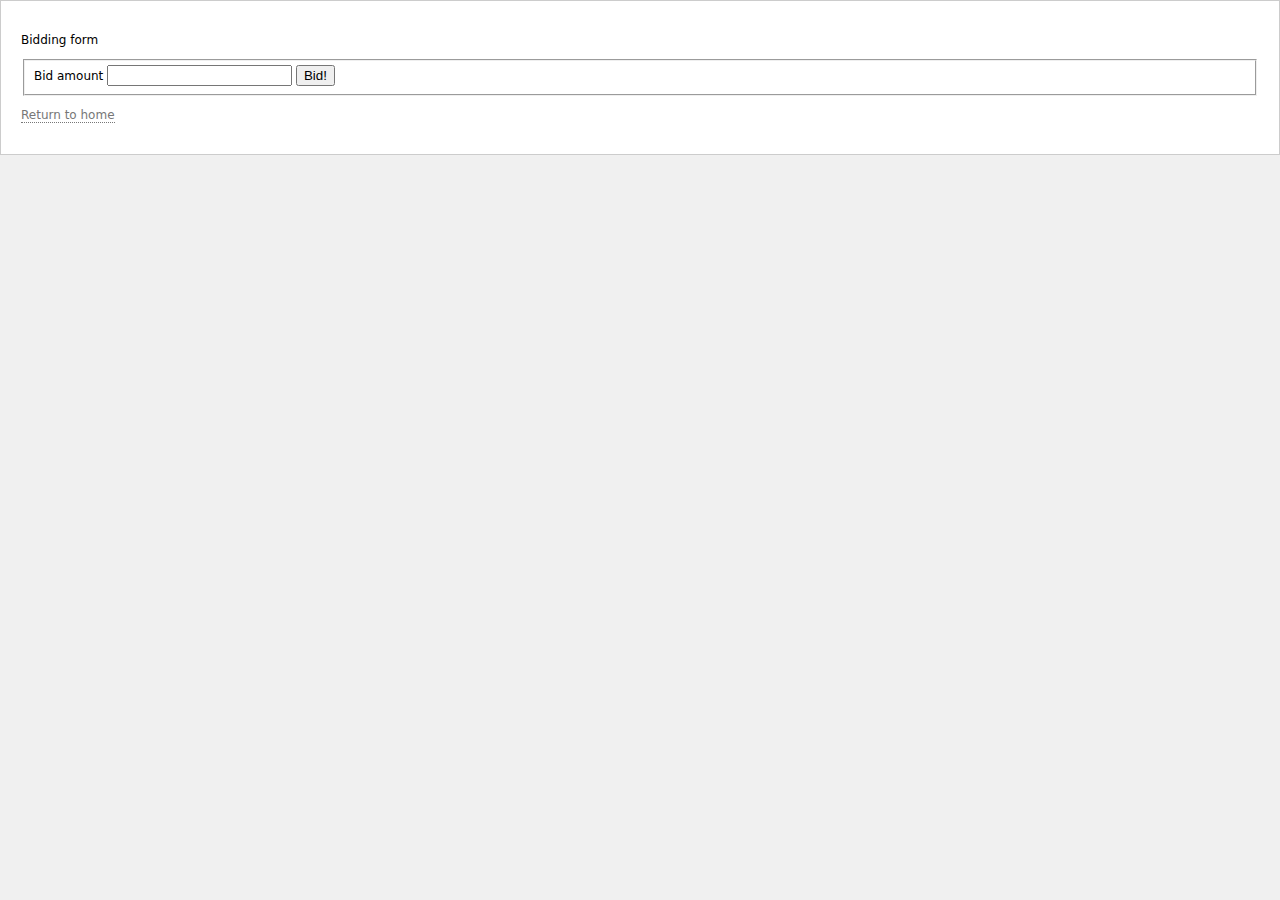
<file: src/main/webapp/WEB-INF/templates/bid.html>
<!DOCTYPE html>
<html xmlns:th="http://www.thymeleaf.org">

<head>
    <title>Good Thymes Virtual Grocery</title>
    <meta http-equiv="Content-Type" content="text/html; charset=UTF-8" />
    <link rel="stylesheet" type="text/css" media="all" href="../../css/gtvg.css" th:href="@{/css/gtvg.css}" />
    <script src="../../js/validation.js" th:src="@{/js/validation.js}"></script>
</head>

<body>

<p>Bidding form</p>

<form name="bidForm" onsubmit="return validateBid()" action="bid.html" th:action="@{/bid}" method="post">
    <fieldset>
        <input name="id" type="hidden" id="id" th:value="${id}">
        <label>Bid amount</label>
        <input name="bidAmount" type="text" id="bidAmount">
        <input type="submit" value="Bid!" />
    </fieldset>
</form>

<p>
    <a href="home.html" th:href="@{/}">Return to home</a>
</p>
</body>
</html>
</file>
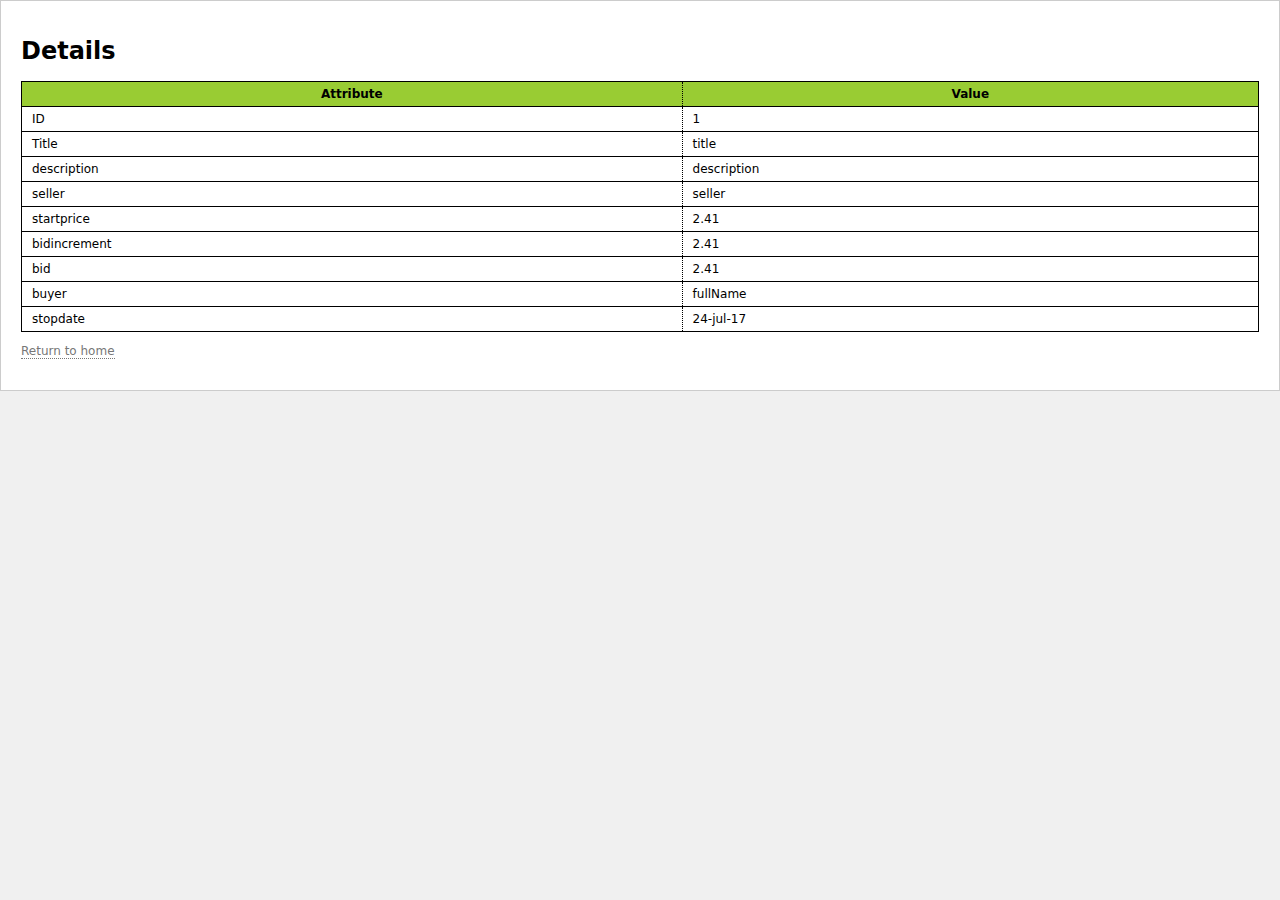
<file: src/main/webapp/WEB-INF/templates/details.html>
<!DOCTYPE html>
<html xmlns:th="http://www.thymeleaf.org">

<head>
    <title>Good Thymes Virtual Grocery</title>
    <meta http-equiv="Content-Type" content="text/html; charset=UTF-8" />
    <link rel="stylesheet" type="text/css" media="all" href="../../css/gtvg.css" th:href="@{/css/gtvg.css}" />
</head>
<body>
<h1>Details</h1>

<table>
    <thead>
    <tr>
        <th>Attribute</th>
        <th>Value</th>
    </tr>
    </thead>
    <tbody>
    <tr>
        <td>ID</td>
        <td th:text="${prod.id}">1</td>
    </tr>
    <tr>
        <td>Title</td>
        <td th:text="${prod.title}">title</td>
    </tr>
    <tr>
        <td>description</td>
        <td th:text="${prod.description}">description</td>
    </tr>
    <tr>
        <td>seller</td>
        <td th:text="${prod.seller}">seller</td>
    </tr>
    <tr>
        <td>startprice</td>
        <td th:text="${prod.startprice}">2.41</td>
    </tr>
    <tr>
        <td>bidincrement</td>
        <td th:text="${prod.bidincrement} == null ? ${prod.bidincrement} : 'no value'">2.41</td>
    </tr>
    <tr>
        <td>bid</td>
        <td th:text="${prod.bid} == null ? ${prod.bid} : 'no value'">2.41</td>
    </tr>
    <tr>
        <td>buyer</td>
        <td th:text="${prod.buyer} == null ? ${prod.buyer} : 'no value'">fullName</td>
    </tr>
    <tr>
        <td>stopdate</td>
        <td th:text="${prod.stopdate} == null ? ${prod.stopdate} : 'no value'">24-jul-17</td>
    </tr>
    </tbody>
</table>
<p>
    <a href="home.html" th:href="@{/}">Return to home</a>
</p>
</body>
</html>
</file>
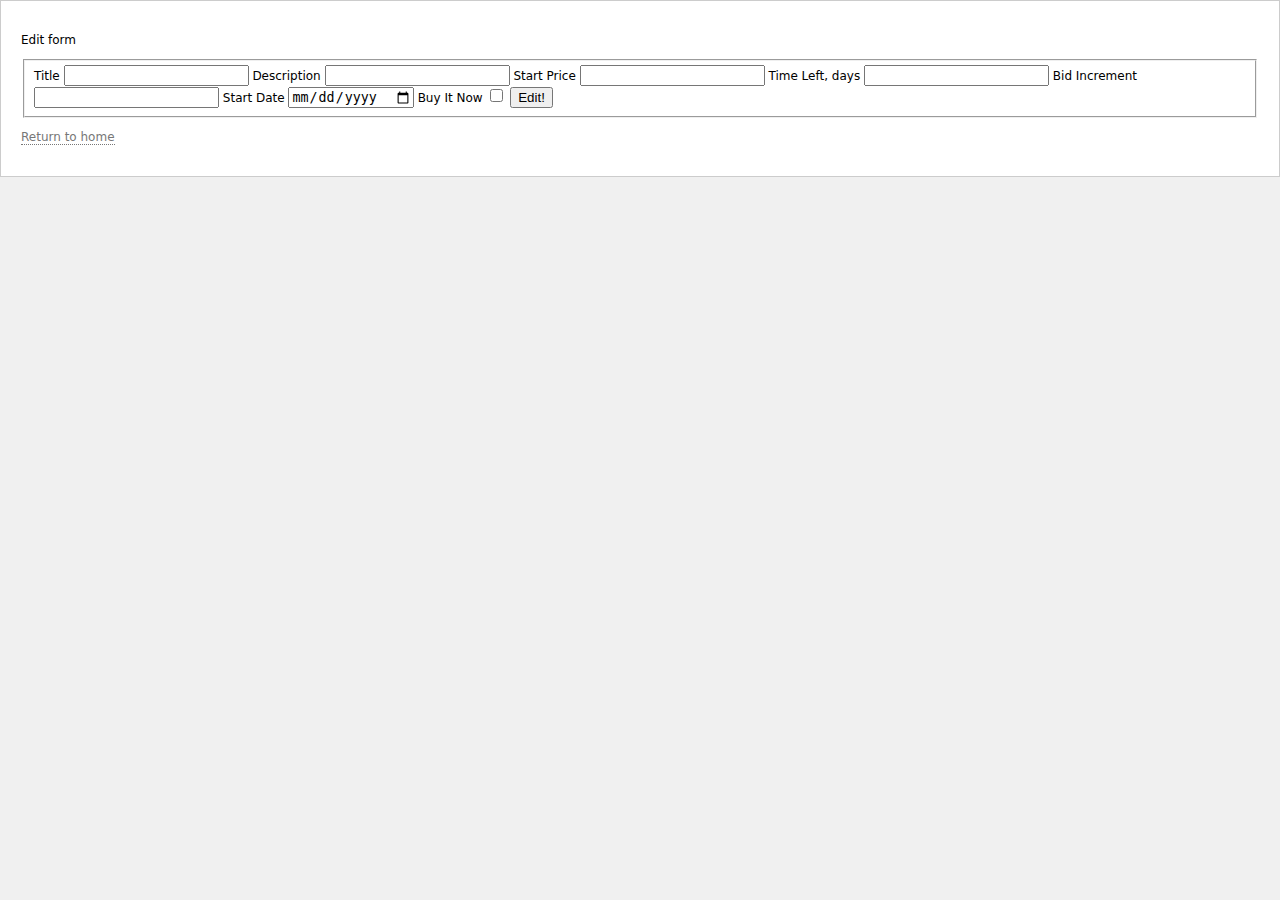
<file: src/main/webapp/WEB-INF/templates/edit.html>
<!DOCTYPE html>
<html xmlns:th="http://www.thymeleaf.org">

<head>
    <title>Good Thymes Virtual Grocery</title>
    <meta http-equiv="Content-Type" content="text/html; charset=UTF-8" />
    <link rel="stylesheet" type="text/css" media="all" href="../../css/gtvg.css" th:href="@{/css/gtvg.css}" />
    <script src="../../js/validation.js" th:src="@{/js/validation.js}"></script>
</head>

<body>

<p>Edit form</p>

<form name="editForm" onsubmit="return validateEdit()" action="edit.html" th:action="@{/edit}">
    <fieldset th:object="${item}">
        <input type="hidden" name="id" id="id" th:value="*{id}">
        <label>Title</label>
        <input name="title" type="text" id="title" th:value="*{title}">
        <label>Description</label>
        <input name="description" type="text" id="description" th:value="*{description}">
        <label>Start Price</label>
        <input name="startPrice" type="text" id="startPrice" th:value="*{startprice}">
        <label>Time Left, days</label>
        <input name="timeLeft" type="text" id="timeLeft" th:value="*{timeleft}">
        <label>Bid Increment</label>
        <input name="bidIncrement" type="text" id="bidIncrement" th:value="*{bidincrement}">
        <label>Start Date</label>
        <input name="startDate" type="date" id="startDate" th:value="${startDate2}" th:placeholder="${startDate2}">
        <label>Buy It Now</label>
        <input type="checkbox" name="buyItNow" value="1" id="buyItNow">
        <input type="submit" value="Edit!" />
    </fieldset>
</form>

<p>
    <a href="home.html" th:href="@{/}">Return to home</a>
</p>

</body>
</html>
</file>
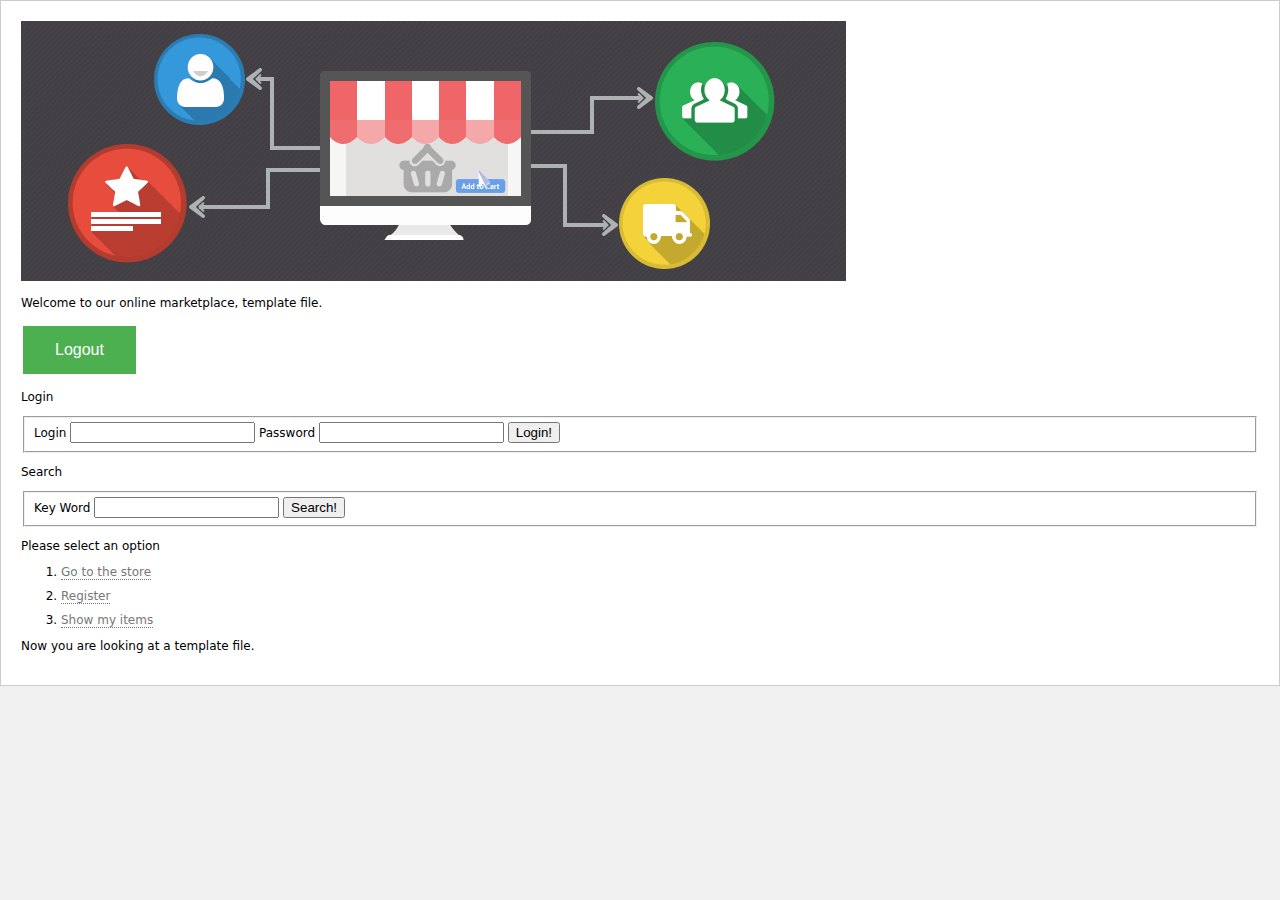
<file: src/main/webapp/WEB-INF/templates/home.html>
<!DOCTYPE html>

<html xmlns:th="http://www.thymeleaf.org">

<head>
    <title>Good Thymes Virtual Grocery</title>
    <meta http-equiv="Content-Type" content="text/html; charset=UTF-8" />
    <link rel="stylesheet" type="text/css" media="all" href="../../css/gtvg.css" th:href="@{/css/gtvg.css}" />
    <script src="../../js/validation.js" th:src="@{/js/validation.js}"></script>
</head>

<body>

<div>
    <img src="../../images/marketplace.png" alt="GTVG logo" title="GTVG logo"
         th:src="@{/images/marketplace.png}" th:alt-title="#{logo}" />
</div>

<p>Welcome to our online marketplace, <span th:text="${session.user != null} ? ${session.user.FullName} : 'Guest'">template file</span>.</p>
<form action="logout.html" th:action="@{/logout}" th:if="${session.user != null}">
    <button class="button button2">Logout</button>
</form>

<p>Login</p>

<form name="loginForm" onsubmit="return validateLogin()" action="login.html" th:action="@{/login}" method="post">
    <fieldset>
        <label>Login</label>
        <input name="login" type="text" id="login">
        <label>Password</label>
        <input name="password" type="text" id="password">
        <input type="submit" value="Login!" />
    </fieldset>
</form>

<p>Search</p>

<form name="searchForm" onsubmit="return validateSearch()" action="store.html" th:action="@{/store}">
    <fieldset>
        <label>Key Word</label>
        <input name="keyWord" type="text" id="keyWord">
        <input type="submit" value="Search!" />
    </fieldset>
</form>

<p>Please select an option</p>

<ol>
    <li><a href="store.html" th:href="@{/store}">Go to the store</a></li>
    <li><a href="register.html" th:href="@{/register}">Register</a></li>
    <li><a href="store.html" th:href="@{/store?showMyItems=1}">Show my items</a></li>
</ol>

<p>Now you are looking at a <span th:text="'working web application'">template file</span>.</p>

</body>

</html>
</file>
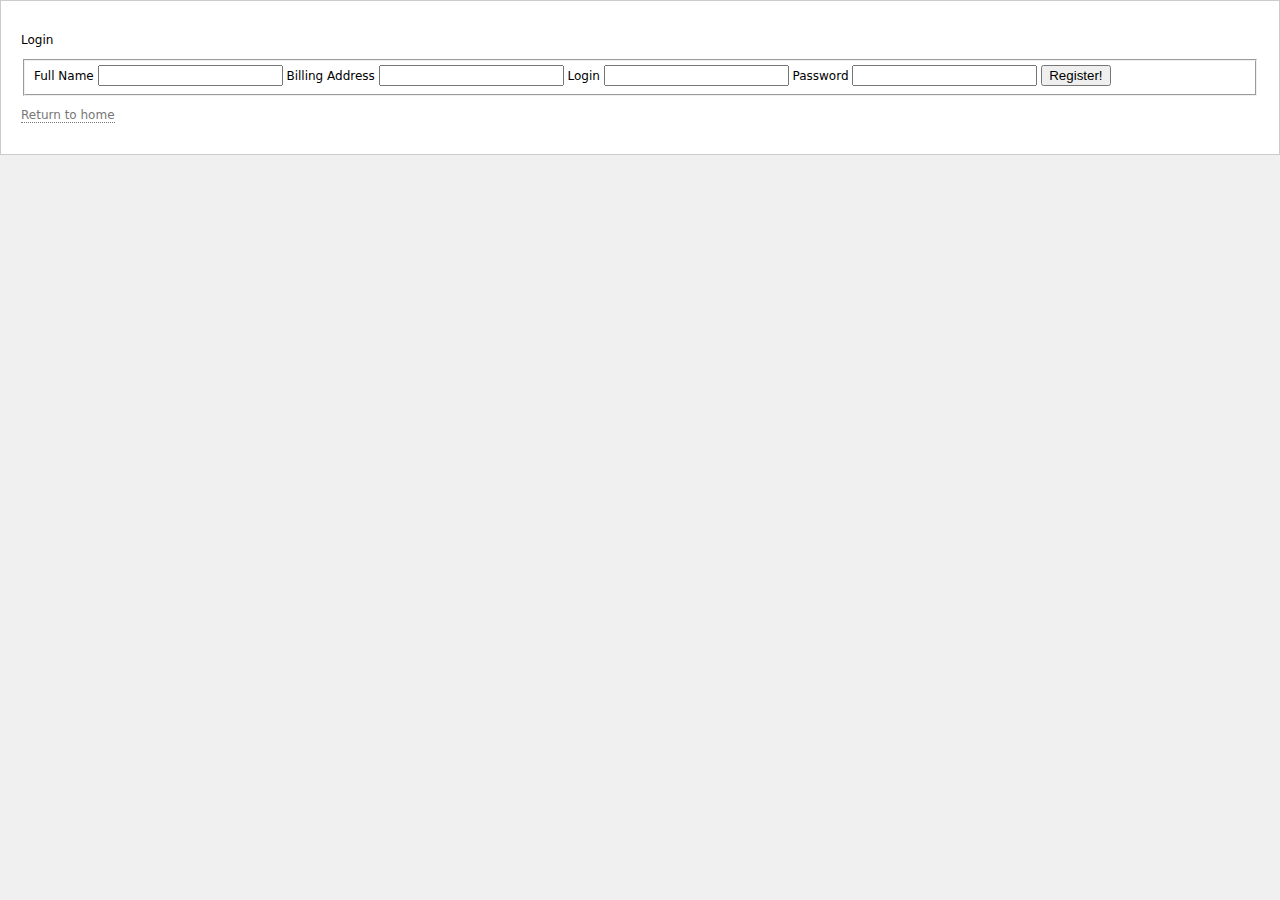
<file: src/main/webapp/WEB-INF/templates/register.html>
<!DOCTYPE html>
<html xmlns:th="http://www.thymeleaf.org">

<head>
    <title>Good Thymes Virtual Grocery</title>
    <meta http-equiv="Content-Type" content="text/html; charset=UTF-8" />
    <link rel="stylesheet" type="text/css" media="all" href="../../css/gtvg.css" th:href="@{/css/gtvg.css}" />
    <script src="../../js/validation.js" th:src="@{/js/validation.js}"></script>
</head>

<body>

<p>Login</p>

<form name="registrationForm" onsubmit="return validateRegistration()" action="register.html" th:action="@{/register}" method="post">
    <fieldset>
        <label>Full Name</label>
        <input name="fullName" type="text" id="fullName">
        <label>Billing Address</label>
        <input name="billingAddress" type="text" id="billingAddress">
        <label>Login</label>
        <input name="login" type="text" id="login">
        <label>Password</label>
        <input name="password" type="text" id="password">
        <input type="submit" value="Register!" />
    </fieldset>
</form>

<p>
    <a href="home.html" th:href="@{/}">Return to home</a>
</p>
</body>
</html>
</file>
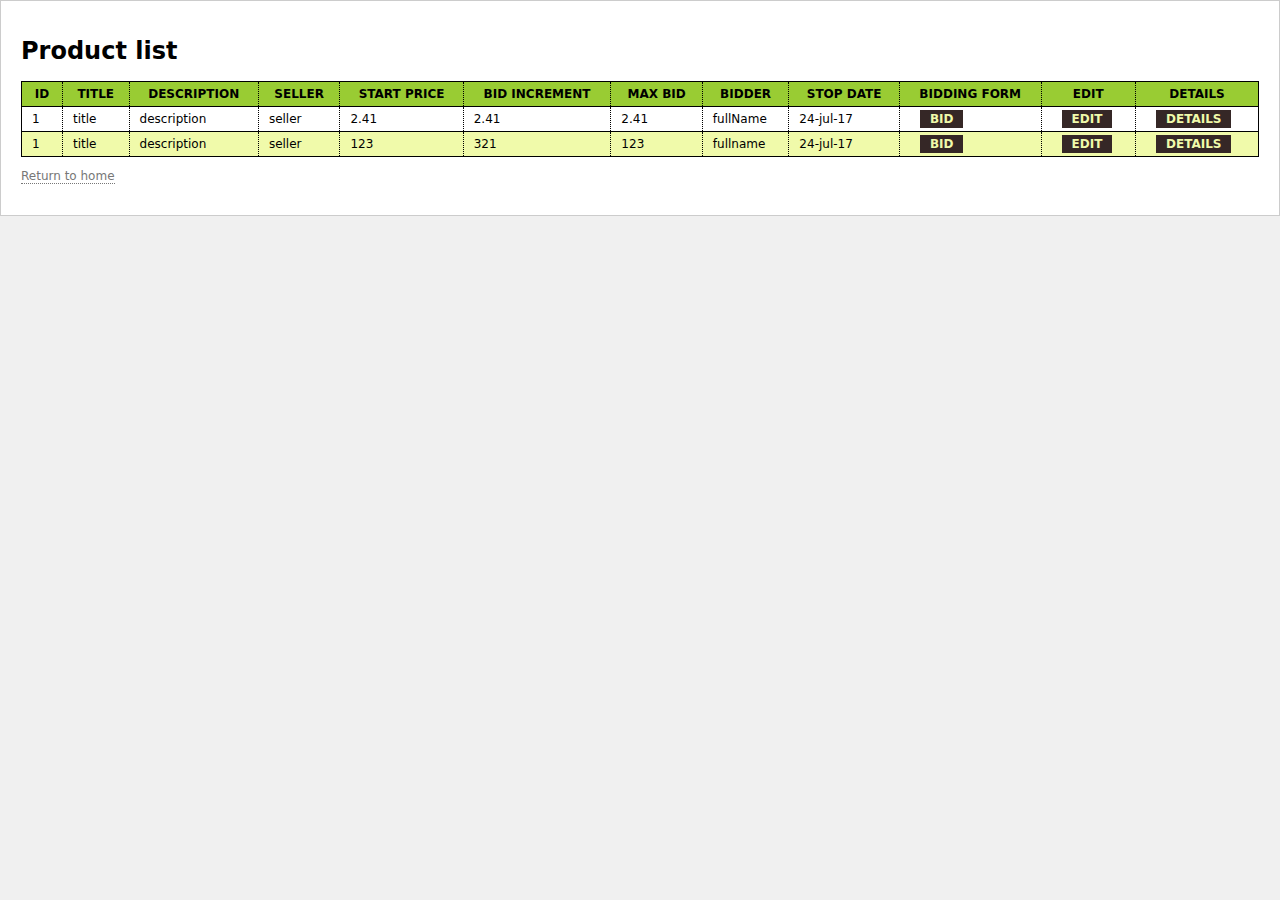
<file: src/main/webapp/WEB-INF/templates/store.html>
<!DOCTYPE html>
<html xmlns:th="http://www.thymeleaf.org">

<head>
    <title>Good Thymes Virtual Grocery</title>
    <meta http-equiv="Content-Type" content="text/html; charset=UTF-8" />
    <link rel="stylesheet" type="text/css" media="all" href="../../css/gtvg.css" th:href="@{/css/gtvg.css}" />
</head>
<body>
<h1>Product list</h1>

<table>
    <thead>
    <tr>
        <th>ID</th>
        <th>TITLE</th>
        <th>DESCRIPTION</th>
        <th>SELLER</th>
        <th>START PRICE</th>
        <th>BID INCREMENT</th>
        <th>MAX BID</th>
        <th>BIDDER</th>
        <th>STOP DATE</th>
        <th th:if="${session.user != null}">BIDDING FORM</th>
        <th th:if="${session.user != null}">EDIT</th>
        <th>DETAILS</th>
    </tr>
    </thead>
    <tbody th:remove="all-but-first">
    <tr th:each="prod : ${prods}" th:class="${prodStat.odd}? 'odd'"
        th:if="${session.user != null and showMyItems != null} ? ${#strings.equals(session.user.fullname, prod.seller)} : ${#strings.contains(prod.title, keyWord)}">
        <td th:text="${prod.id}">1</td>
        <td th:text="${prod.title}">title</td>
        <td th:text="${prod.description}">description</td>
        <td th:text="${prod.seller}">seller</td>
        <td th:text="${prod.startprice}">2.41</td>
        <td th:text="${prod.bidincrement}">2.41</td>
        <td th:text="${prod.bid}">2.41</td>
        <td th:text="${prod.buyer}">fullName</td>
        <td th:text="${prod.stopdate}">24-jul-17</td>
        <td th:if="${session.user != null}">
            <a href="bid.html"
               th:href="@{/bid(id=${prod.id})}"
               th:if="not ${#strings.equals(session.user.fullname, prod.seller)} and ${#dates.createNow().getTime() - prod.stopdate.getTime() < 0}">Bid</a>
        </td>
        <td th:if="${session.user != null}">
            <a href="edit.html"
               th:href="@{/edit(id=${prod.id})}"
               th:if="${#strings.equals(session.user.fullname, prod.seller)}">Edit</a>
        </td>
        <td>
            <a href="details.html"
               th:href="@{/details(id=${prod.id})}">Details</a>
        </td>
    </tr>
    <tr class="odd">
        <td>1</td>
        <td>title</td>
        <td>description</td>
        <td>seller</td>
        <td>123</td>
        <td>321</td>
        <td>123</td>
        <td>fullname</td>
        <td>24-jul-17</td>
        <td><a href="bid.html">Bid</a></td>
        <td><a href="edit.html">Edit</a></td>
        <td><a href="details.html">Details</a></td>
    </tr>
    </tbody>
</table>
<p>
    <a href="home.html" th:href="@{/}">Return to home</a>
</p>
</body>
</html>
</file>
